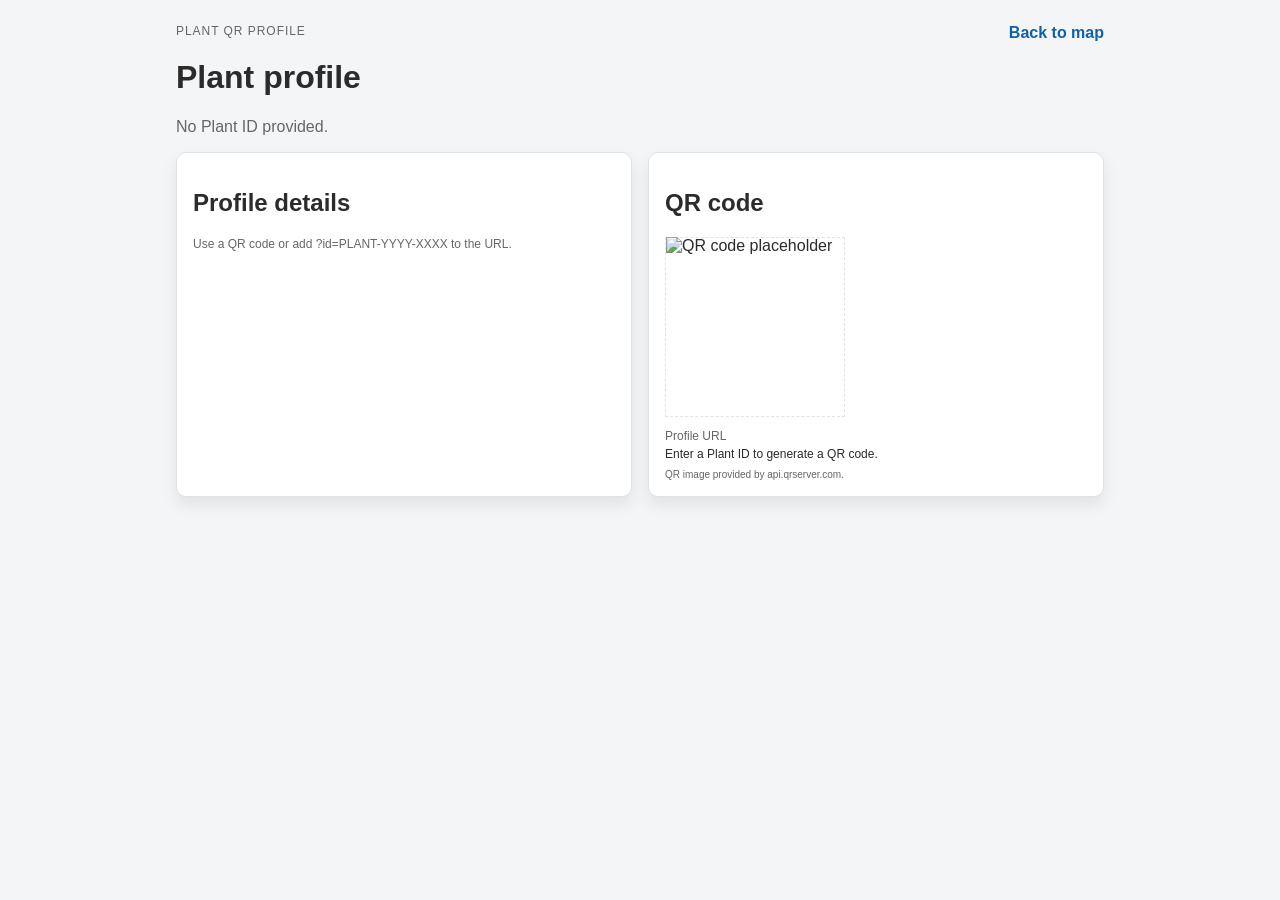
<file: plant.html>
<!doctype html>
<html lang="en">
    <head>
        <meta charset="utf-8">
        <meta http-equiv="X-UA-Compatible" content="IE=edge">
        <meta name="viewport" content="width=device-width, initial-scale=1">
        <link rel="stylesheet" href="css/plant.css">
        <title>Plant QR Profile</title>
    </head>
    <body>
        <main class="plant-page">
            <header class="plant-header">
                <div>
                    <p class="plant-kicker">Plant QR profile</p>
                    <h1 id="plant-title">Plant profile</h1>
                    <p id="plant-status" class="plant-status"></p>
                </div>
                <a class="plant-back" href="index.html">Back to map</a>
            </header>
            <section class="plant-grid">
                <div class="plant-card">
                    <h2>Profile details</h2>
                    <ul id="plant-details" class="plant-details"></ul>
                    <div id="plant-empty" class="plant-empty"></div>
                </div>
                <div class="plant-card">
                    <h2>QR code</h2>
                    <div class="plant-qr">
                        <img id="plant-qr-image" alt="QR code placeholder">
                    </div>
                    <div class="plant-link-row">
                        <span>Profile URL</span>
                        <a id="plant-link" href="#" target="_blank" rel="noopener">Enter a Plant ID to generate a QR code.</a>
                    </div>
                    <div class="plant-footnote">QR image provided by api.qrserver.com.</div>
                </div>
            </section>
        </main>
        <script src="data/plant_records.js"></script>
        <script src="js/plant_profile.js"></script>
    </body>
</html>
</file>
<file: css/plant.css>
:root {
    --text: #2b2b2b;
    --muted: #666666;
    --border: #e2e2e2;
    --bg: #f4f5f7;
    --card-bg: #ffffff;
    --accent: #1160a8;
}

* {
    box-sizing: border-box;
}

body {
    margin: 0;
    font-family: Arial, Helvetica, sans-serif;
    background: var(--bg);
    color: var(--text);
}

.plant-page {
    max-width: 960px;
    margin: 24px auto;
    padding: 0 16px 32px;
}

.plant-header {
    display: flex;
    justify-content: space-between;
    align-items: flex-start;
    gap: 16px;
    margin-bottom: 16px;
}

.plant-kicker {
    margin: 0;
    font-size: 12px;
    text-transform: uppercase;
    letter-spacing: 0.08em;
    color: var(--muted);
}

.plant-status {
    margin: 6px 0 0;
    color: var(--muted);
}

.plant-back {
    color: var(--accent);
    text-decoration: none;
    font-weight: bold;
    white-space: nowrap;
}

.plant-grid {
    display: grid;
    grid-template-columns: repeat(auto-fit, minmax(260px, 1fr));
    gap: 16px;
}

.plant-card {
    background: var(--card-bg);
    border: 1px solid var(--border);
    border-radius: 10px;
    padding: 16px;
    box-shadow: 0 8px 16px rgba(0, 0, 0, 0.08);
}

.plant-details {
    list-style: none;
    margin: 0;
    padding: 0;
}

.plant-details li {
    margin-bottom: 8px;
}

.plant-detail-label {
    color: var(--muted);
    display: inline-block;
    min-width: 110px;
}

.plant-qr {
    width: 180px;
    height: 180px;
    border: 1px dashed var(--border);
    display: flex;
    align-items: center;
    justify-content: center;
    margin-bottom: 12px;
    background: #ffffff;
}

.plant-qr img {
    width: 180px;
    height: 180px;
}

.plant-link-row {
    font-size: 12px;
    word-break: break-all;
}

.plant-link-row span {
    display: block;
    color: var(--muted);
    margin-bottom: 4px;
}

.plant-empty {
    margin-top: 8px;
    font-size: 12px;
    color: var(--muted);
}

.plant-footnote {
    margin-top: 8px;
    font-size: 10px;
    color: var(--muted);
}

@media (max-width: 600px) {
    .plant-header {
        flex-direction: column;
    }
}
</file>
